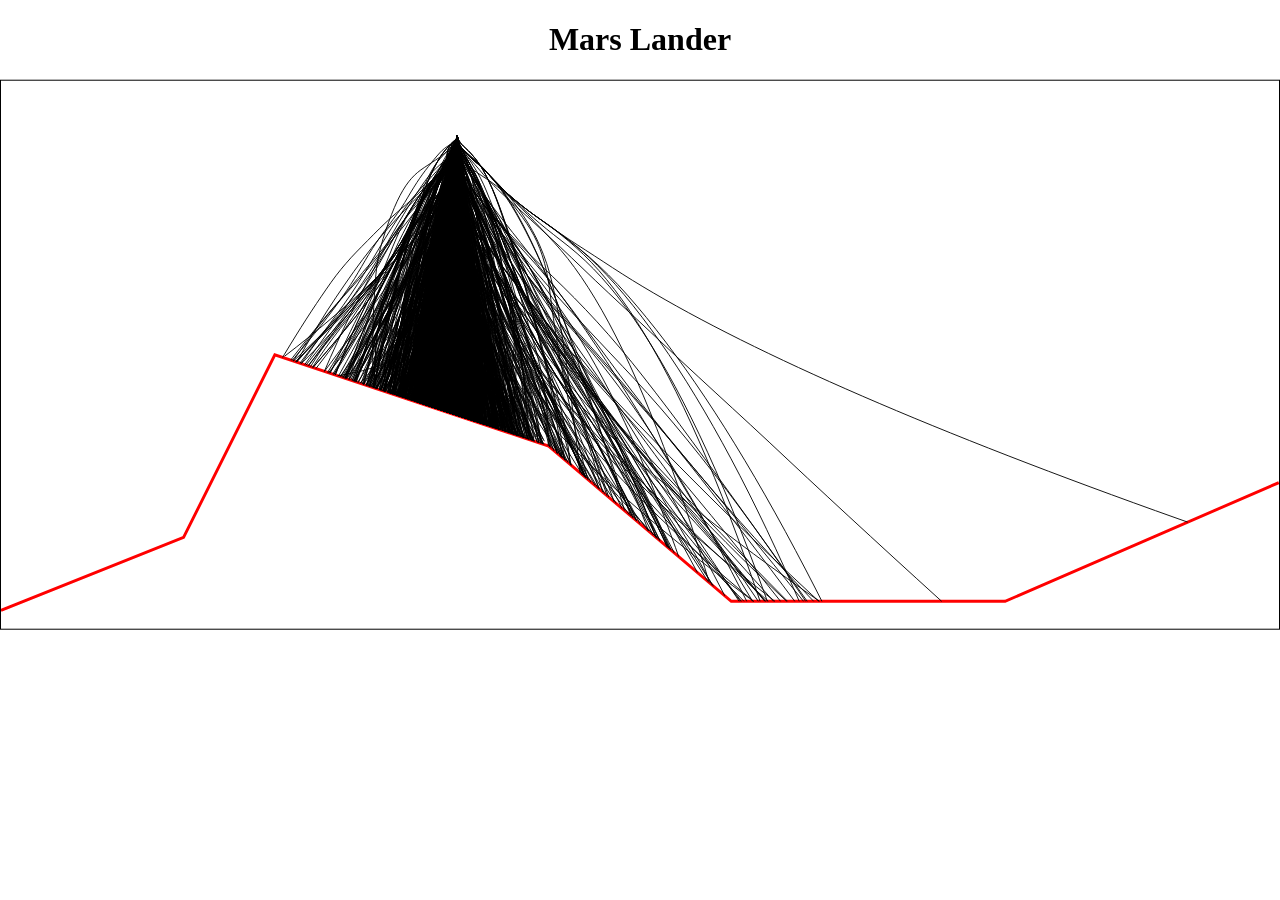
<file: index.html>
<!DOCTYPE html>
<html lang="en">
  <head>
    <meta charset="UTF-8" />
    <link rel="stylesheet" href="styles.css" />
    <meta name="viewport" content="width=device-width, initial-scale=1.0" />
    <title>Mars Lander Visual Debug</title>
  </head>
  <body>
    <h1>Mars Lander</h1>
    <svg id="svg" viewBox="0 0 7000 3000"></svg>
    <div class="svg-info"></div>
  </body>
  <script type="module" src="main.js"></script>
</html>
</file>
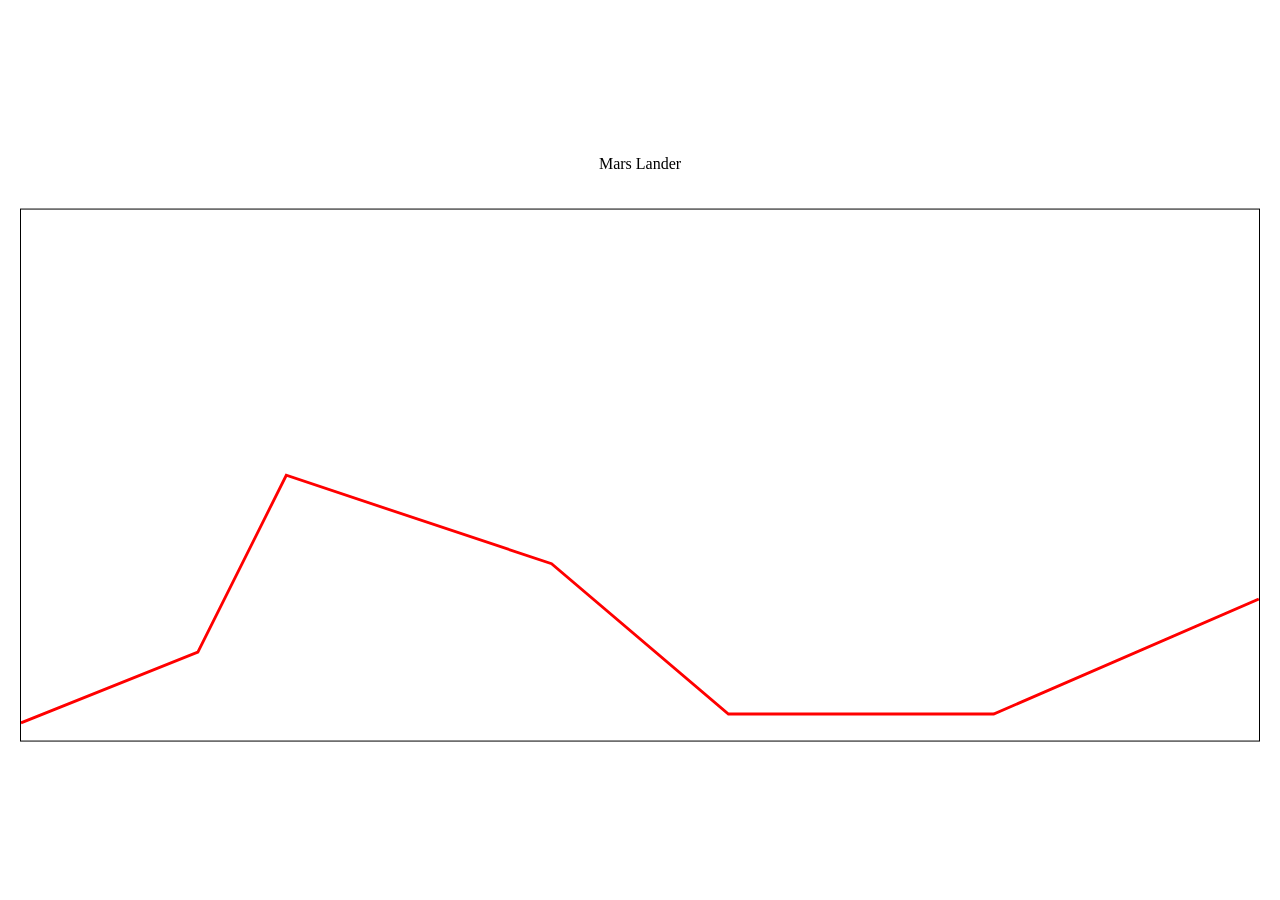
<file: indexsvg.html>
<!DOCTYPE html>
<html lang="en">
  <head>
    <link rel="stylesheet" href="SVGstyles.css" />
    <meta charset="UTF-8" />
    <meta http-equiv="X-UA-Compatible" content="IE=edge" />
    <meta name="viewport" content="width=device-width, initial-scale=1.0" />
    <title>Mars Lander Visual Debug</title>
  </head>
  <body>
    <p>Mars Lander</p>
    <svg id="svg" viewBox="0 0 7000 3000"></svg>
    <script src="mainSVG.js"></script>
  </body>
</html>
</file>
<file: styles.css>
body {
  height: 100vh;
  margin: 0;
  display: flex;
  flex-direction: column;
  align-items: center;
}

svg {
  transform: scaleY(-1);
  border: 1px solid black;
  margin-bottom: 20px;
  max-width: 1800px;
}

.topography {
  fill: none;
  stroke: red;
  stroke-width: 1rem;
}

.ship {
  fill: none;
  stroke: black;
  stroke-width: 5px;
}

.success {
  fill: none;
  stroke: green;
  stroke-width: 10px;
}

p {
  width: 80vw;
  overflow-wrap: break-word;
}
</file>
<file: SVGstyles.css>
body {
  height: 100vh;
  display: flex;
  justify-content: center;
  align-items: center;
  flex-direction: column;
  margin: 0;
}

svg {
  border: solid 1px black;
  margin: 20px;
  transform: scaleY(-1);
  display: block;
}

#geoline {
  stroke-width: 1rem;
  stroke: red;
  fill: none;
}
</file>
